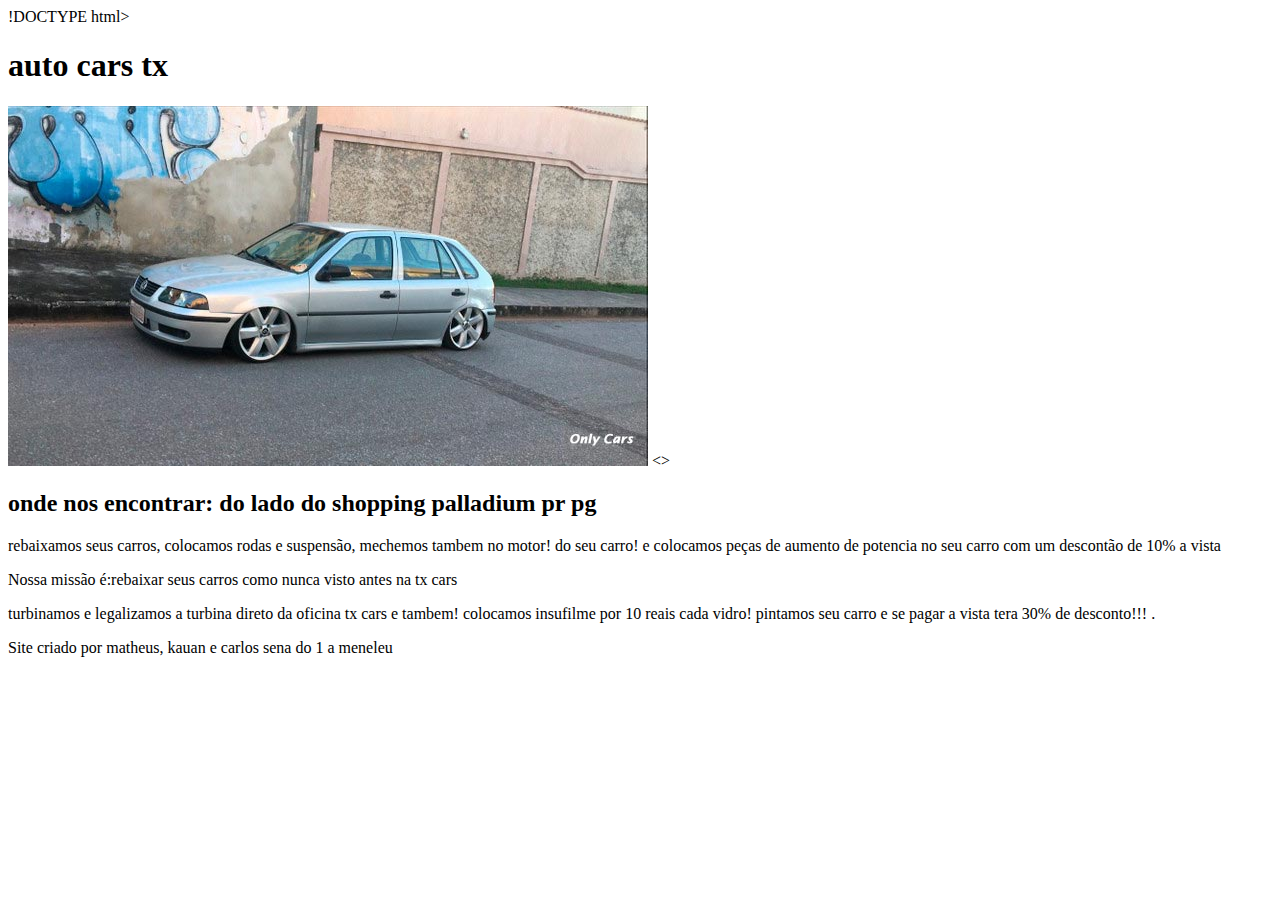
<file: index.html>
!DOCTYPE html>

  
</head>
 <body>
    <h1>auto cars tx</h1>
   
  

   
    <img id = "Ncarro"  src="gol-g3-rebaixado-prata-1.jpg ">
   
   <>
   
    <h2>onde nos encontrar: do lado do shopping palladium pr pg </h2>
    
    <p>rebaixamos seus carros, colocamos rodas e suspensão, mechemos tambem no motor! do seu carro!
      e colocamos peças de aumento de potencia no seu carro com um descontão de 10% a vista</p>

    <p> Nossa missão é:rebaixar seus carros como nunca visto antes na tx cars</p>

     <p>turbinamos e legalizamos a turbina direto da oficina tx cars e tambem! colocamos insufilme por 10 reais cada vidro! 
      pintamos seu carro e se pagar a vista tera 30% de desconto!!! .</p>
    
     <p> Site criado por matheus, kauan e carlos sena do 1 a meneleu </p>
 </body>
</html>
</file>
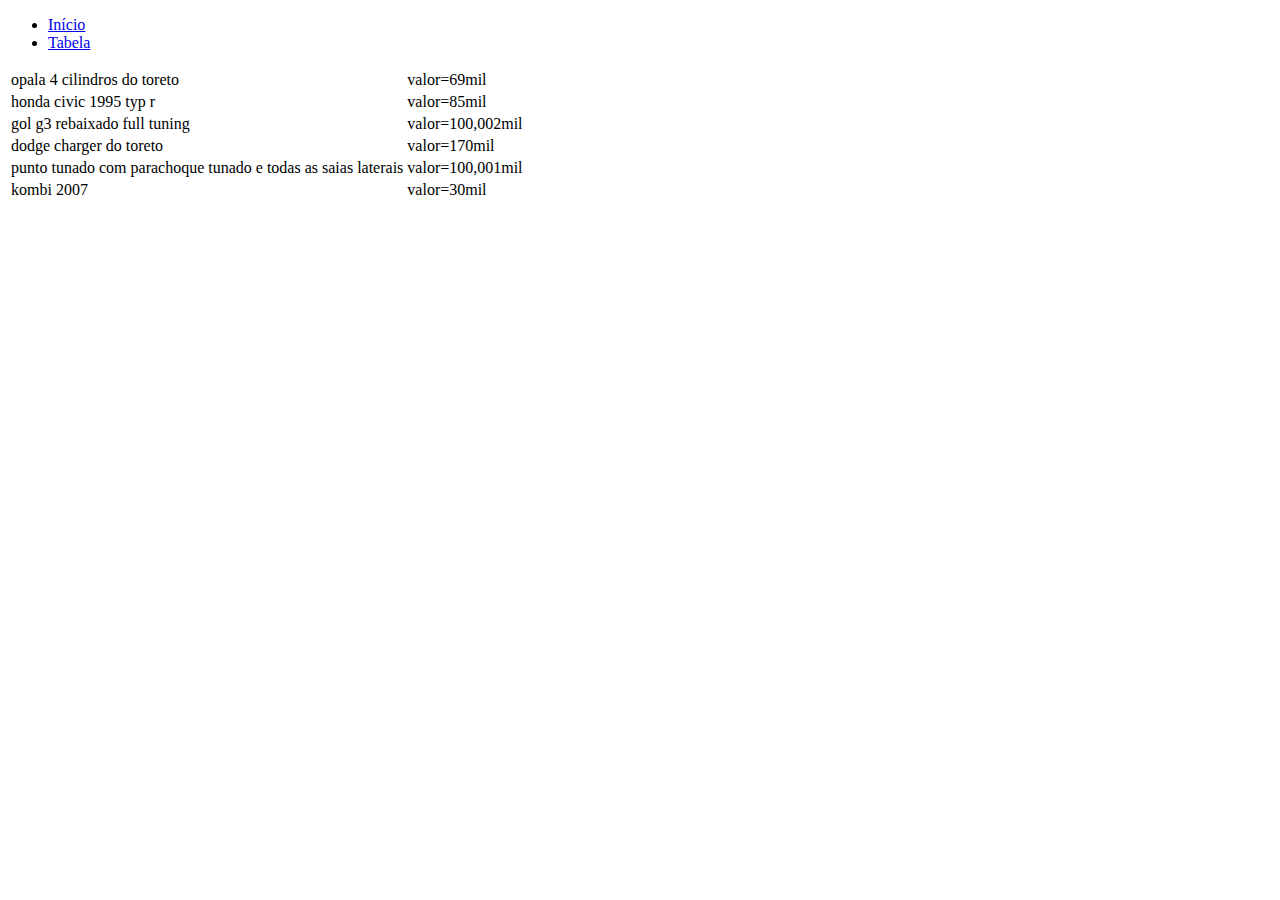
<file: tabeladepreço.html>
<!DOCTYPE html>
<html lang="en">
<head>
    <meta charset="UTF-8">
    <meta http-equiv="X-UA-Compatible" content="IE=edge">
    <meta name="viewport" content="width=device-width, initial-scale=1.0">
    <title>tabeladepreço</title>
</head>
<body>
    <header>
        <nav>
            <ul>
                <li> <a href="index.html"> Início </a></li>
                <li> <a href="tabeladepreço.html"> Tabela </a></li>
            </ul>
        </nav>
    </header>
<table>
    <tr>
        <td> opala 4 cilindros do toreto </td> <td> valor=69mil </td>
 </tr>
 <tr> 
      <td> honda civic 1995 typ r  </td>  <td> valor=85mil </td>
      <tr> <td> gol g3 rebaixado full tuning</td>  <td>valor=100,002mil</td> 
     </tr>
     <tr> <td> dodge charger do toreto</td>  <td>valor=170mil</td> 
    </tr>
    <tr> <td> punto tunado com parachoque tunado e todas as saias laterais</td>  <td> valor=100,001mil</td> 
    </tr>
    <tr><td>kombi 2007</td> <td>valor=30mil</td> 
     </tr>
 </tr>
</table>    
</body>
</html>
</file>
